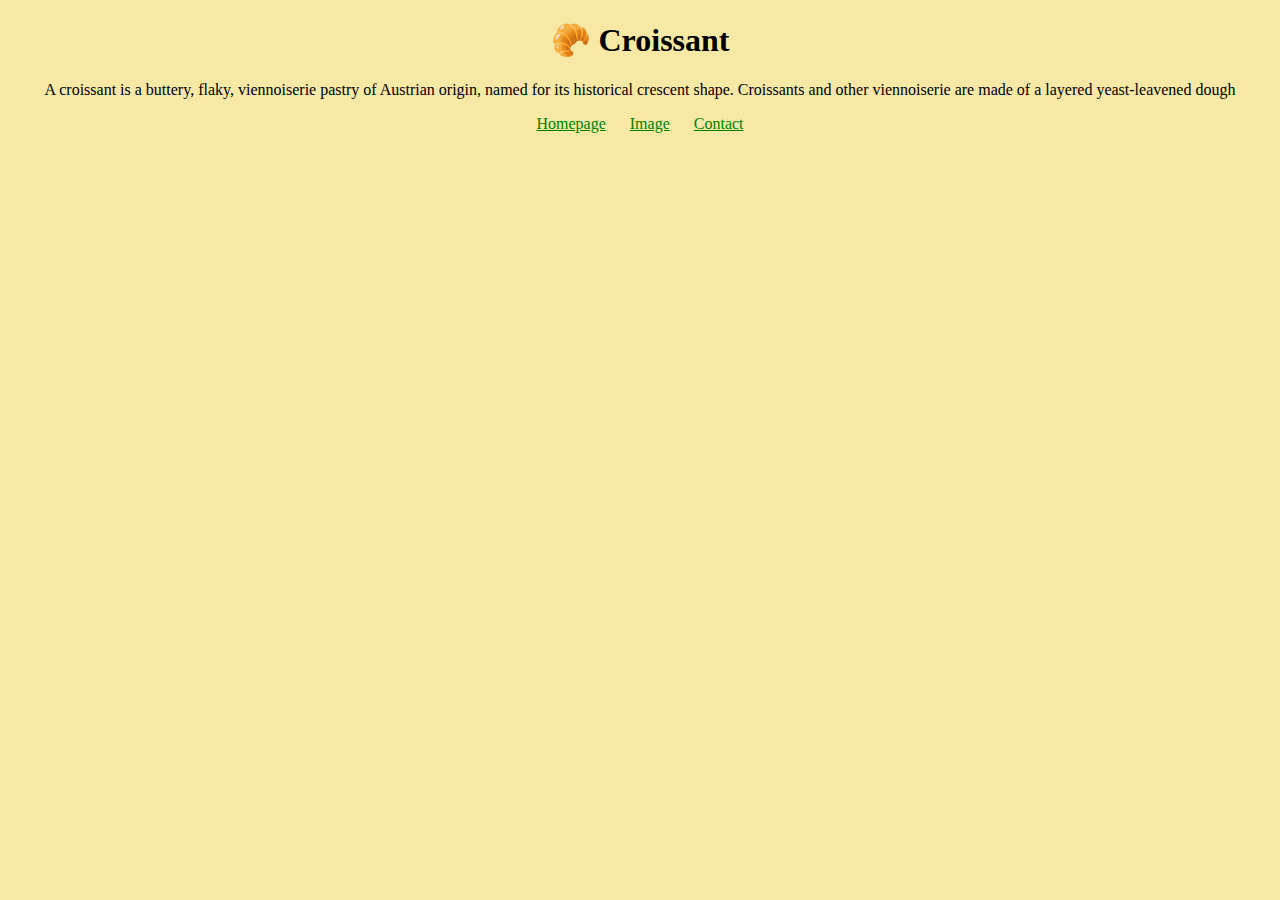
<file: index.html>
<!DOCTYPE html>
<html lang="en">
  <head>
    <meta charset="UTF-8" />
    <meta name="viewport" content="width=device-width, initial-scale=1.0" />
    <title>Croissants</title>
    <link rel="stylesheet" href="src/style.css" />
  </head>
  <body>
    <h1>🥐 Croissant</h1>
    <p>
      A croissant is a buttery, flaky, viennoiserie pastry of Austrian origin,
      named for its historical crescent shape. Croissants and other viennoiserie
      are made of a layered yeast-leavened dough
    </p>
    <footer>
      <a href="/">Homepage</a>
      <a href="/image.html">Image</a>
      <a href="/contact.html">Contact</a>
    </footer>
  </body>
</html>
</file>
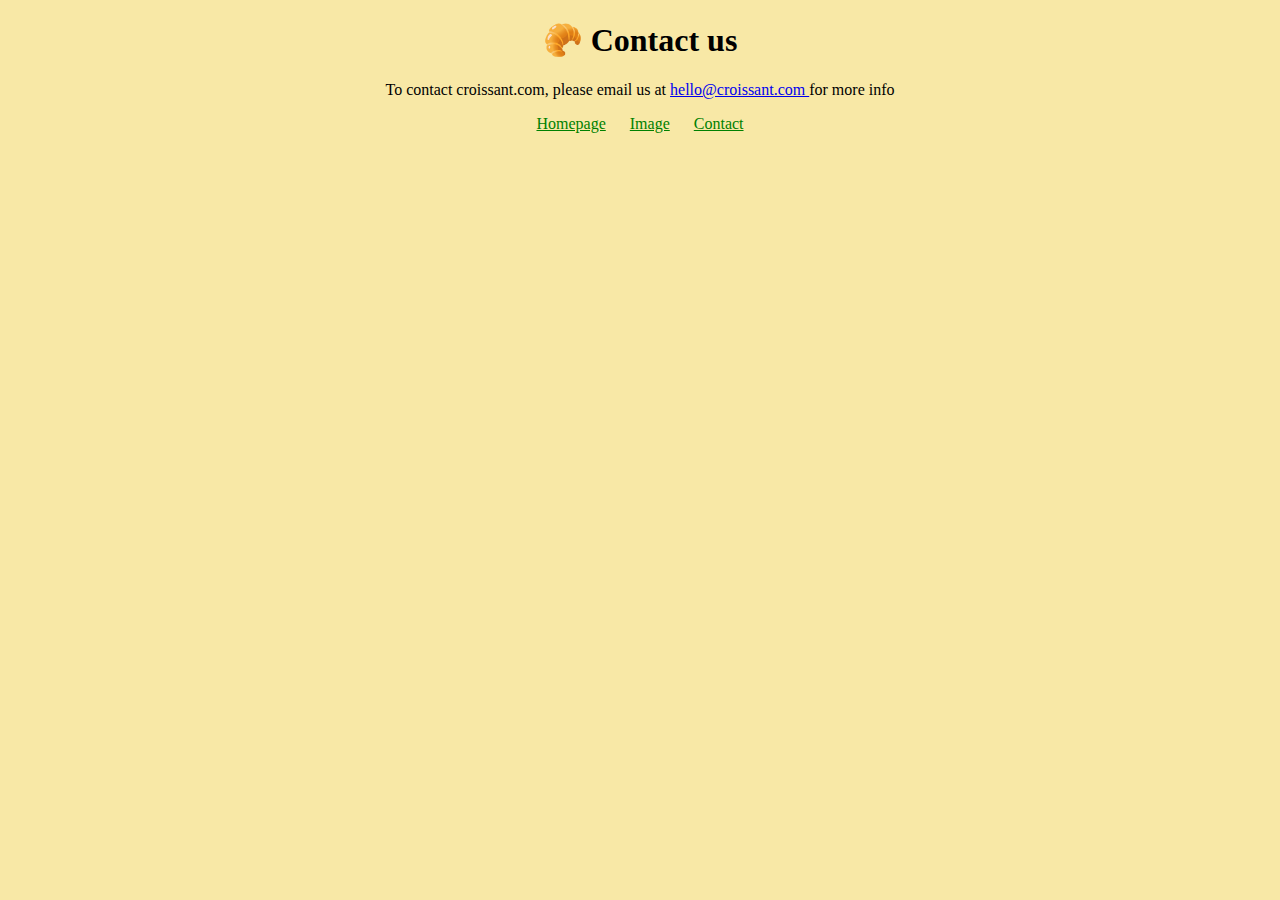
<file: contact.html>
<!DOCTYPE html>
<html lang="en">
  <head>
    <meta charset="UTF-8" />
    <meta name="viewport" content="width=device-width, initial-scale=1.0" />
    <title>Contact Us - croissant.com</title>
    <link rel="stylesheet" href="src/style.css" />
  </head>
  <body>
    <h1>🥐 Contact us</h1>
    <p>
      To contact croissant.com, please email us at
      <a href="mailto:hello@croissant.com">hello@croissant.com </a>for more info
    </p>
    <footer>
      <a href="/">Homepage</a>
      <a href="/image.html">Image</a>
      <a href="/contact.html">Contact</a>
    </footer>
  </body>
</html>
</file>
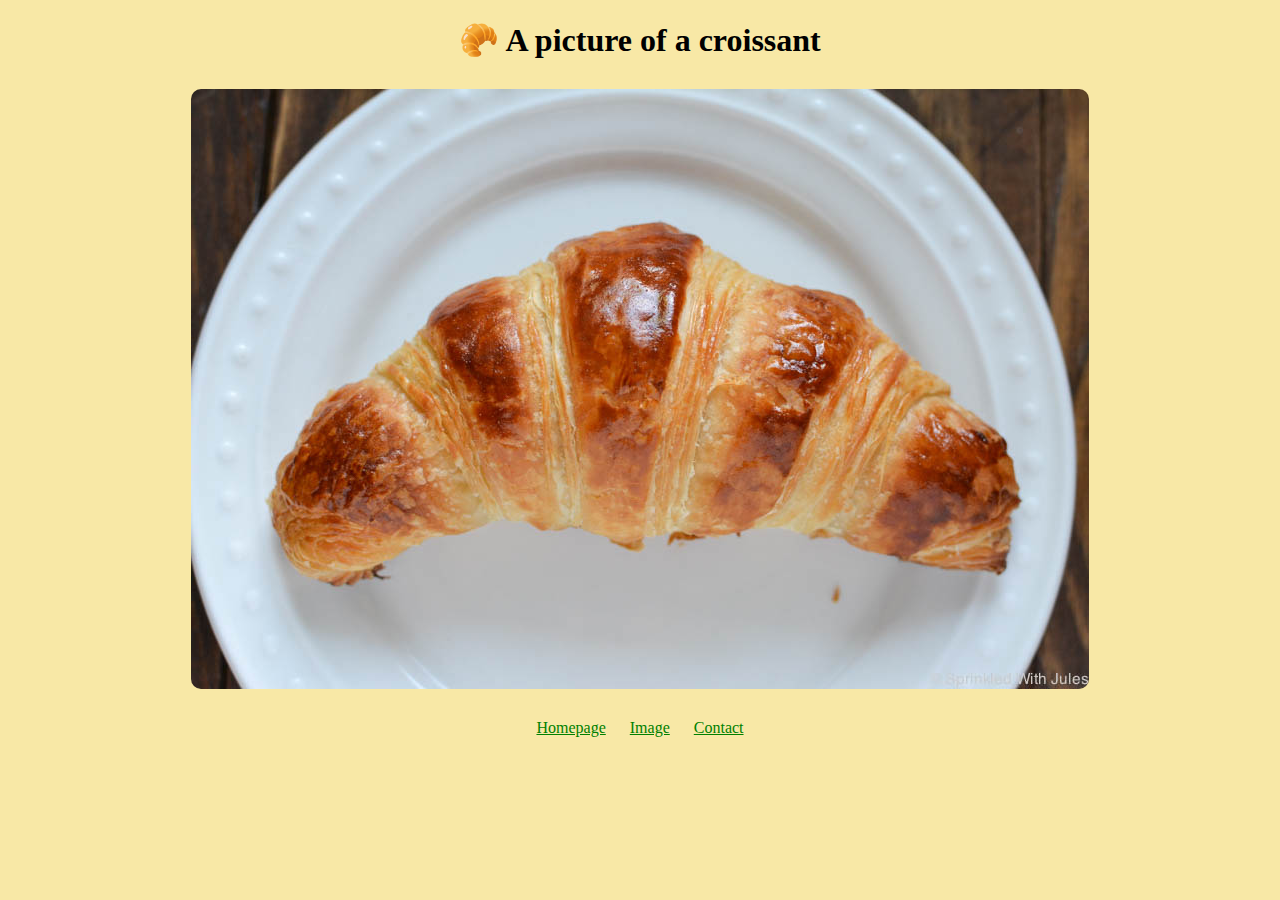
<file: image.html>
<!DOCTYPE html>
<html lang="en">
  <head>
    <meta charset="UTF-8" />
    <meta name="viewport" content="width=device-width, initial-scale=1.0" />
    <title>Croissant Picture - croissant.com</title>
    <link rel="stylesheet" href="src/style.css" />
    <meta name="description" content="All information about delicious croissants">
  </head>
  <body>
    <h1>🥐 A picture of a croissant</h1>
    <img src="/images/croissant.jpeg" alt="Croissant" />
    <footer>
      <a href="/">Homepage</a>
      <a href="/image.html">Image</a>
      <a href="/contact.html">Contact</a>
    </footer>
  </body>
</html>
</file>
<file: src/style.css>
body {
  background-color: #f8e8a6;
}

footer,
h1,
p {
  text-align: center;
}

footer a {
  margin: 0px 10px;
  color: green;
}

img {
  max-width: 100%;
  border-radius: 10px;
  display: block;
  margin: 30px auto;
}
</file>
